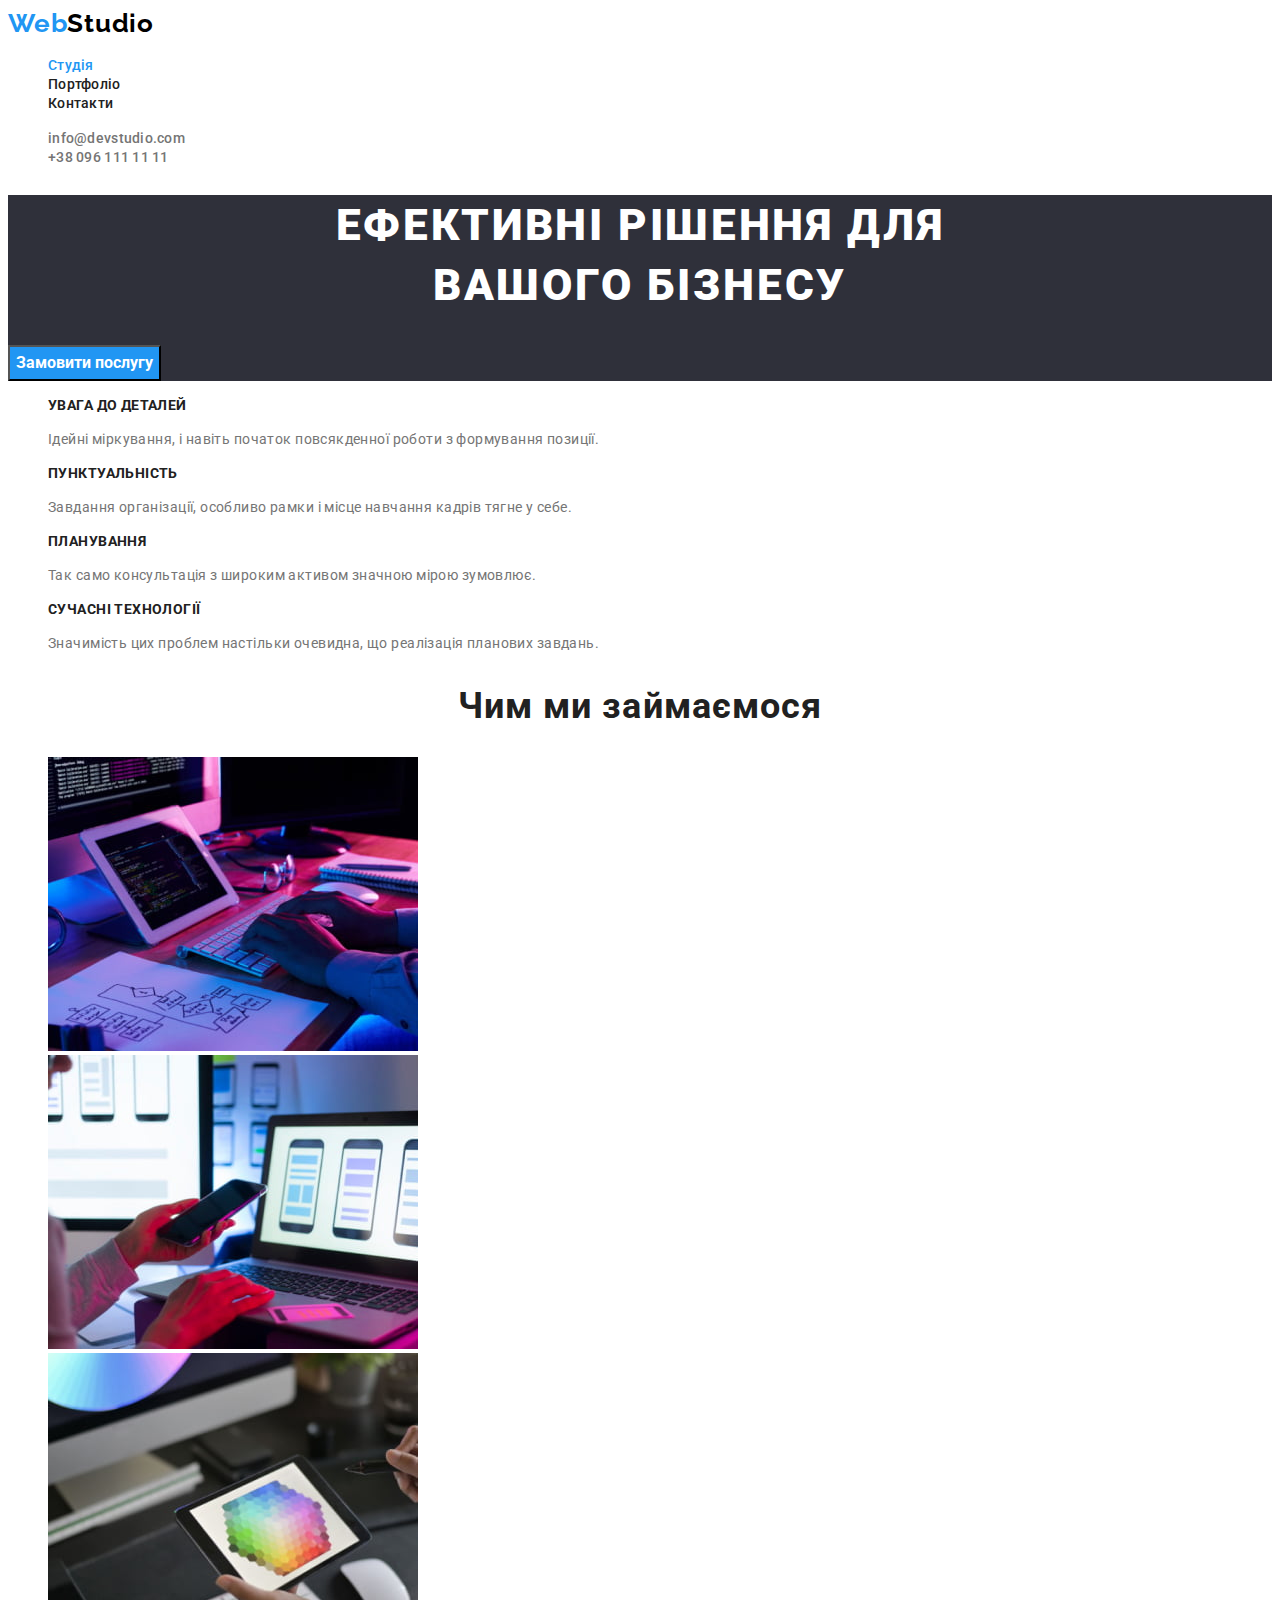
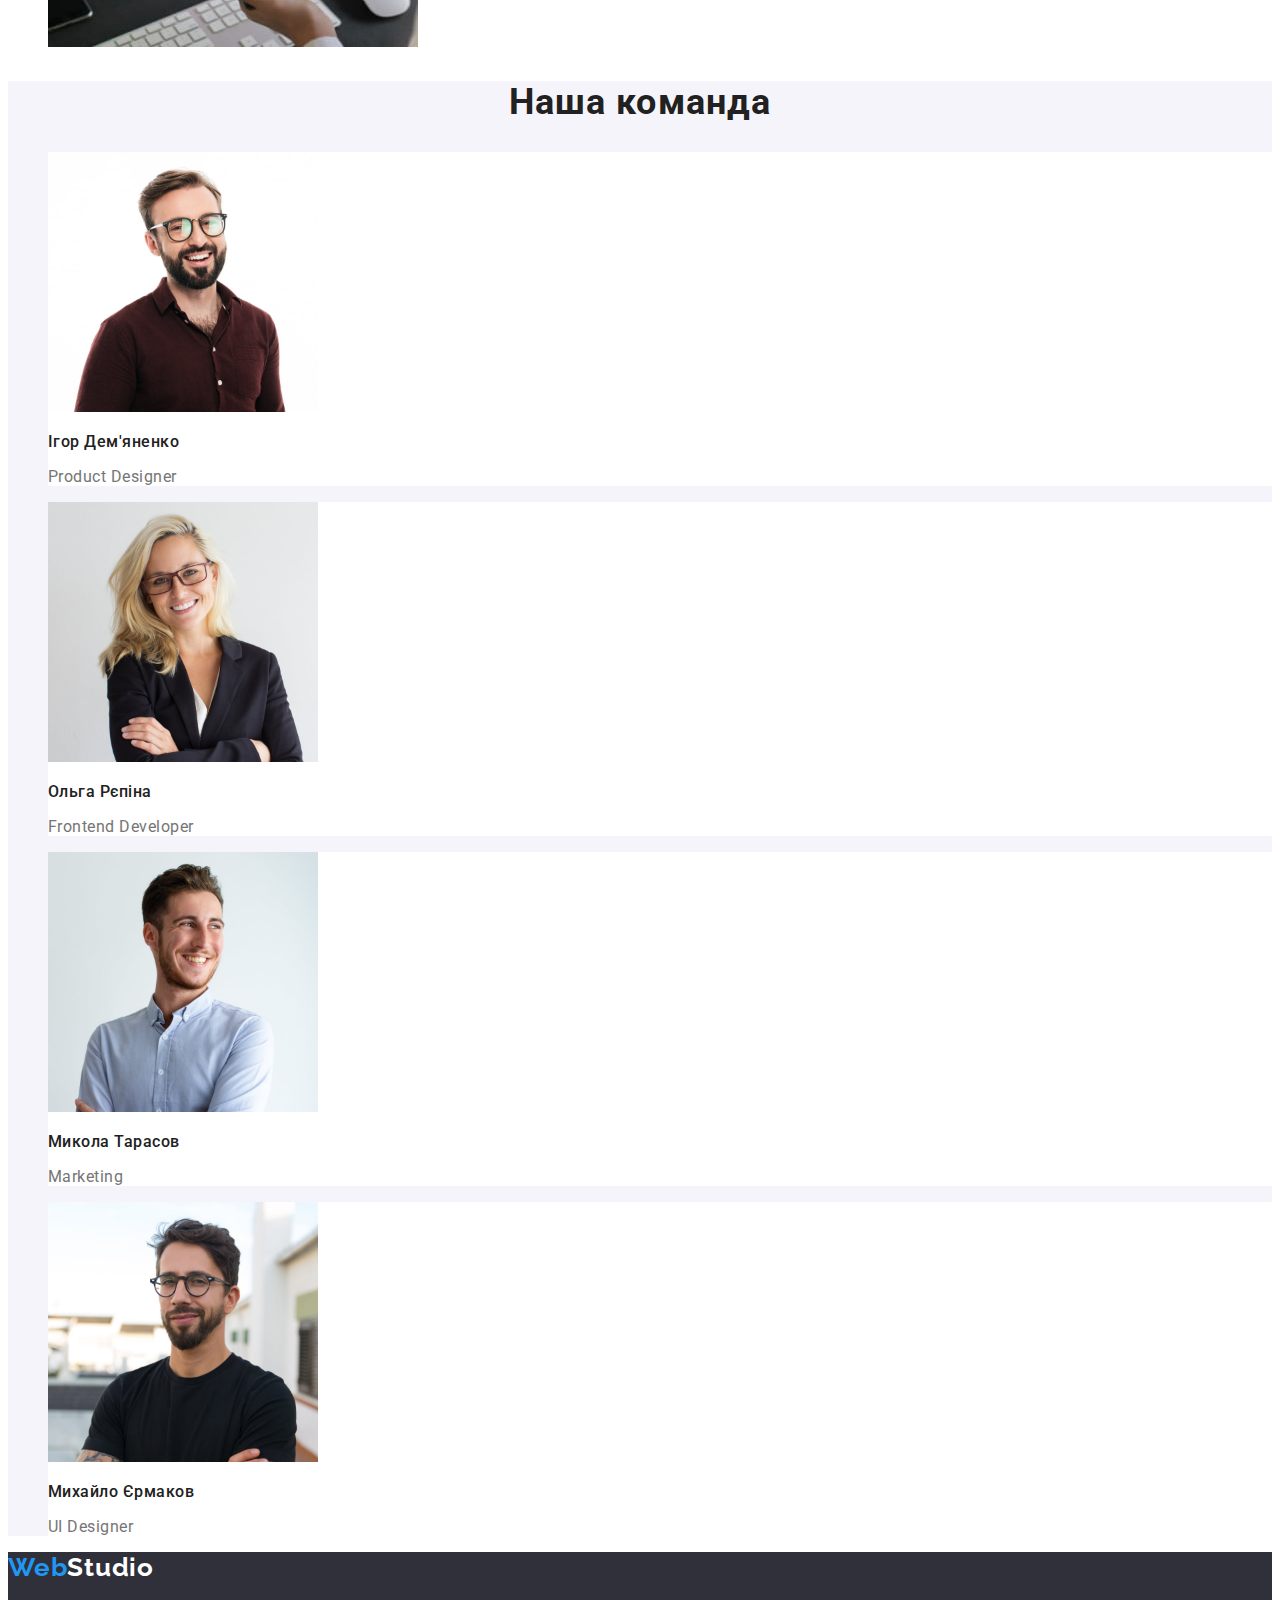
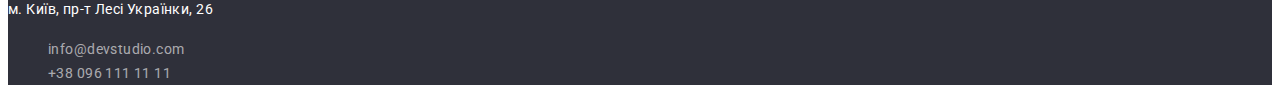
<file: index.html>
<!DOCTYPE html>
<html lang="uk">
  <head>
    <meta charset="UTF-8" />
    <meta http-equiv="X-UA-Compatible" content="IE=edge" />
    <meta name="viewport" content="width=device-width, initial-scale=1.0" />
    <title>Web Studio</title>
    <link rel="preconnect" href="https://fonts.googleapis.com" />
    <link rel="preconnect" href="https://fonts.gstatic.com" crossorigin />
    <link href="https://fonts.googleapis.com/css2?family=Raleway:wght@700&family=Roboto:wght@400;500;700;900&display=swap" rel="stylesheet" />
    <link rel="stylesheet" href="./css/styles.css">
  </head>
  <body>
    <!-- Header -->
    <header class="header">
      <nav class="nav">
        <a class="logo link" lang="en" href="./index.html"><span class="accent-blue">Web</span>Studio</a>
        <ul class="nav-list list">
          <li class="nav-item"><a class="nav-link link current" href="./index.html">Студія</a></li>
          <li class="nav-item"><a class="nav-link link" href="./portfolio.html">Портфоліо</a></li>
          <li class="nav-item"><a class="nav-link link" href="">Контакти</a></li>
        </ul>
      </nav>
      <ul class="contact-list list">
        <li class="contact-item"><a class="contact-link link" href="mailto:info@devstudio.com">info@devstudio.com</a></li>
        <li class="contact-item"><a class="contact-link link" href="tel:+380961111111">+38 096 111 11 11</a></li>
      </ul>
    </header>

    <main>
      <!-- Hero -->
      <section class="hero">
        <h1 class="hero-title">Ефективні рішення для <br> вашого бізнесу</h1>
        <button class="hero-btn" type="button">Замовити послугу</button>
      </section>

      <!-- Features -->
      <section class="features">
        <h2 class="visually-hidden">Особливості нашої роботи</h2>
        <ul class="features-list list">
          <li class="features-item">
            <h3 class="features-title">УВАГА ДО ДЕТАЛЕЙ</h3>
            <p class="features-text">Ідейні міркування, і навіть початок повсякденної роботи з формування позиції.</p>
          </li>
          <li class="features-item">
            <h3 class="features-title">ПУНКТУАЛЬНІСТЬ</h3>
            <p class="features-text">Завдання організації, особливо рамки і місце навчання кадрів тягне у себе.</p>
          </li>
          <li class="features-item">
            <h3 class="features-title">ПЛАНУВАННЯ</h3>
            <p class="features-text">Так само консультація з широким активом значною мірою зумовлює.</p>
          </li>
          <li class="features-item">
            <h3 class="features-title">СУЧАСНІ ТЕХНОЛОГІЇ</h3>
            <p class="features-text">Значимість цих проблем настільки очевидна, що реалізація планових завдань.</p>
          </li>
        </ul>
      </section>

      <!-- Our work -->
      <section class="work">
        <h2 class="work-title">Чим ми займаємося</h2>
        <ul class="work-list list">
          <li class="work-item"><img class="work-img" src="./images/studio/img.jpg" alt="Створюємо структуру вашого сайту" width="370" /></li>
          <li class="work-item"><img class="work-img" src="./images/studio/img2.jpg" alt="Адаптивна верстка під будь-який пристрій" width="370" /></li>
          <li class="work-item"><img class="work-img" src="./images/studio/img3.jpg" alt="Бездоганний дизайн" width="370" /></li>
        </ul>
      </section>

      <!-- Team -->
      <section class="team">
        <h2 class="team-title">Наша команда</h2>
        <ul class="team-list list">
          <li class="team-item">
            <img class="team-avatar" src="./images/studio/img4.jpg" alt="Хлопець у темно-червоній сорочці та окулярах" width="270" />
            <h3 class="team-name">Ігор Дем'яненко</h3>
            <p class="team-position" lang="en">Product Designer</p>
          </li>
          <li class="team-item">
            <img class="team-avatar" src="./images/studio/img5.jpg" alt="Білява дівчина в окулярах" width="270" />
            <h3 class="team-name">Ольга Рєпіна</h3>
            <p class="team-position" lang="en">Frontend Developer</p>
          </li>
          <li class="team-item">
            <img class="team-avatar" src="./images/studio/img6.jpg" alt="Хлопець у блакитній сорочці" width="270" />
            <h3 class="team-name">Микола Тарасов</h3>
            <p class="team-position" lang="en">Marketing</p>
          </li>
          <li class="team-item">
            <img class="team-avatar" src="./images/studio/img7.jpg" alt="Хлопець у чорній футболці та окулярах" width="270" />
            <h3 class="team-name">Михайло Єрмаков</h3>
            <p class="team-position" lang="en">UI Designer</p>
          </li>
        </ul>
      </section>
    </main>

    <!-- Footer -->
    <footer class="footer">
      <a class="logo link" lang="en" href="./index.html"><span class="accent-blue">Web</span><span class="accent-white">Studio</span> </a>
      <address>
        <p class="footer-text">м. Київ, пр-т Лесі Українки, 26 </p>
        <ul class="footer-list list">
          <li class="footer-item"><a class="footer-link link" href="mailto:info@devstudio.com">info@devstudio.com</a></li>
          <li class="footer-item"><a class="footer-link link" href="tel:+380961111111">+38 096 111 11 11</a></li>
        </ul>
      </address>
    </footer>
  </body>
</html>
</file>
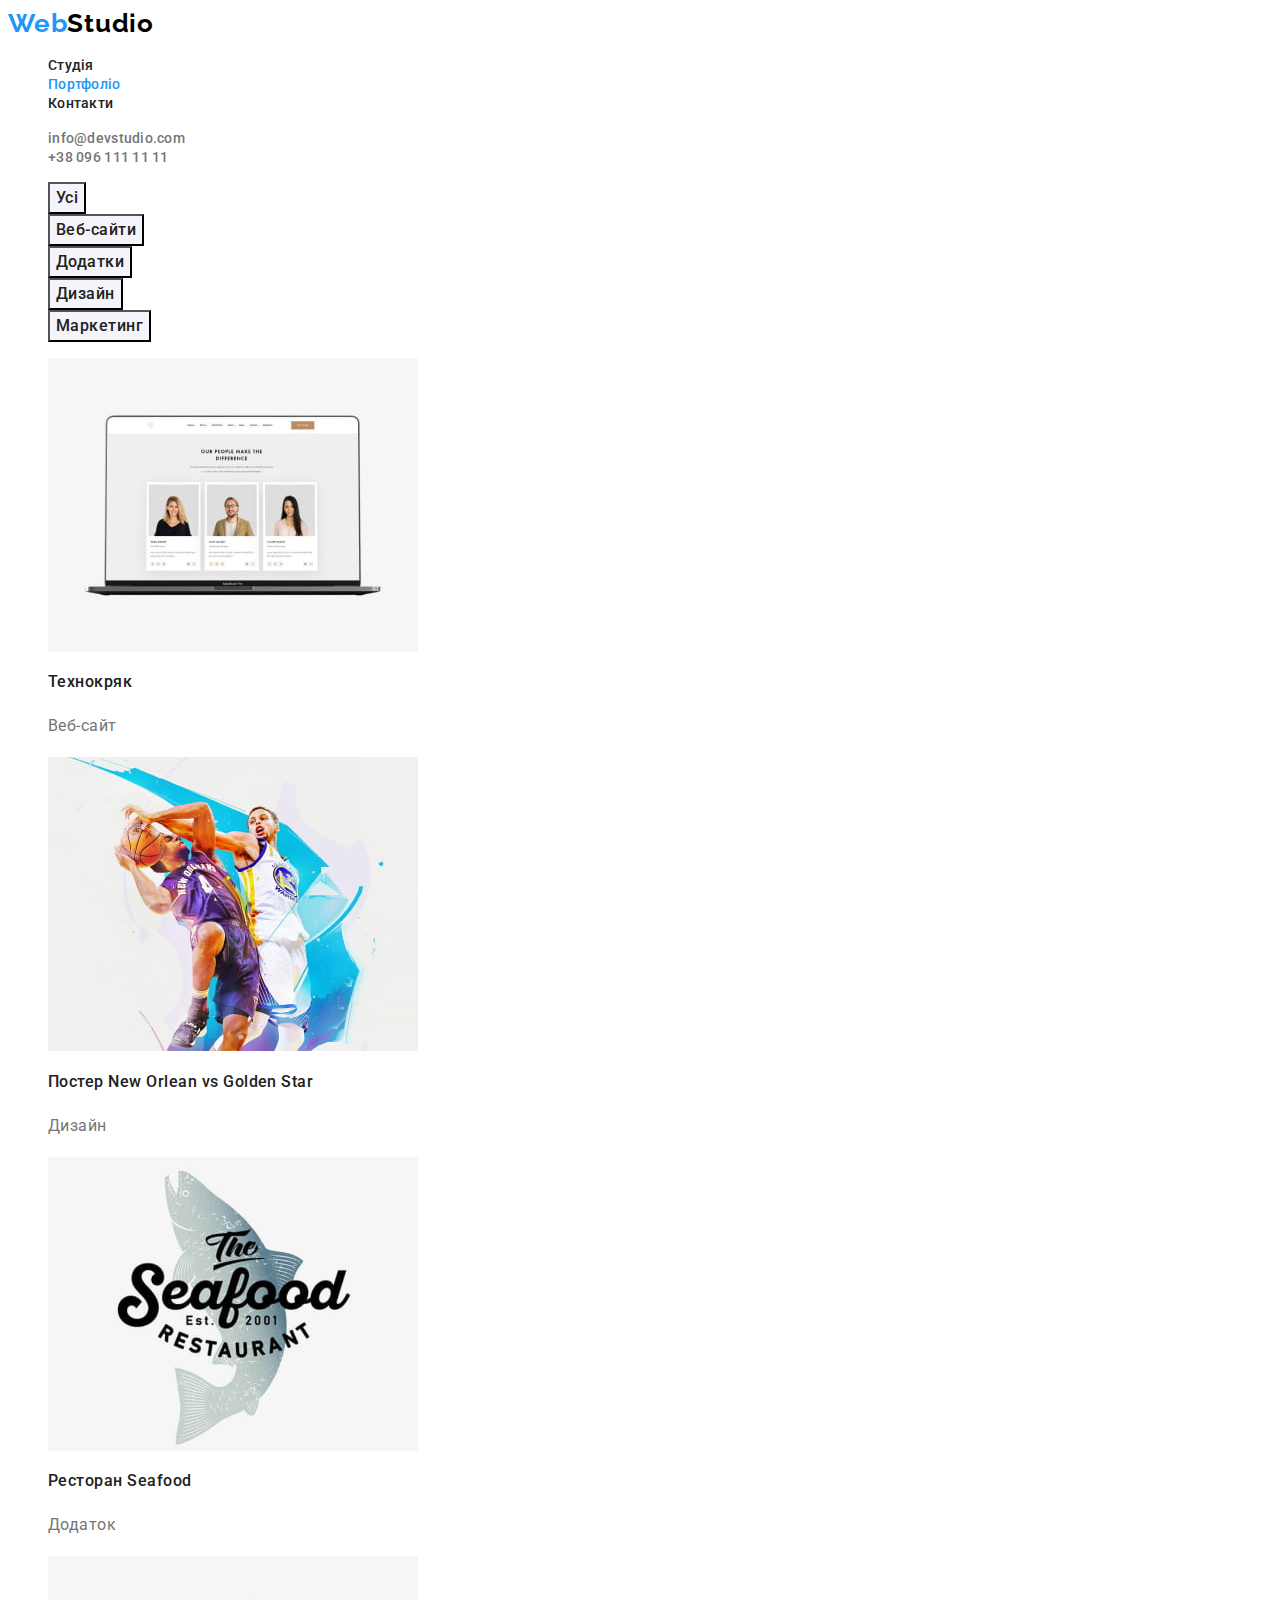
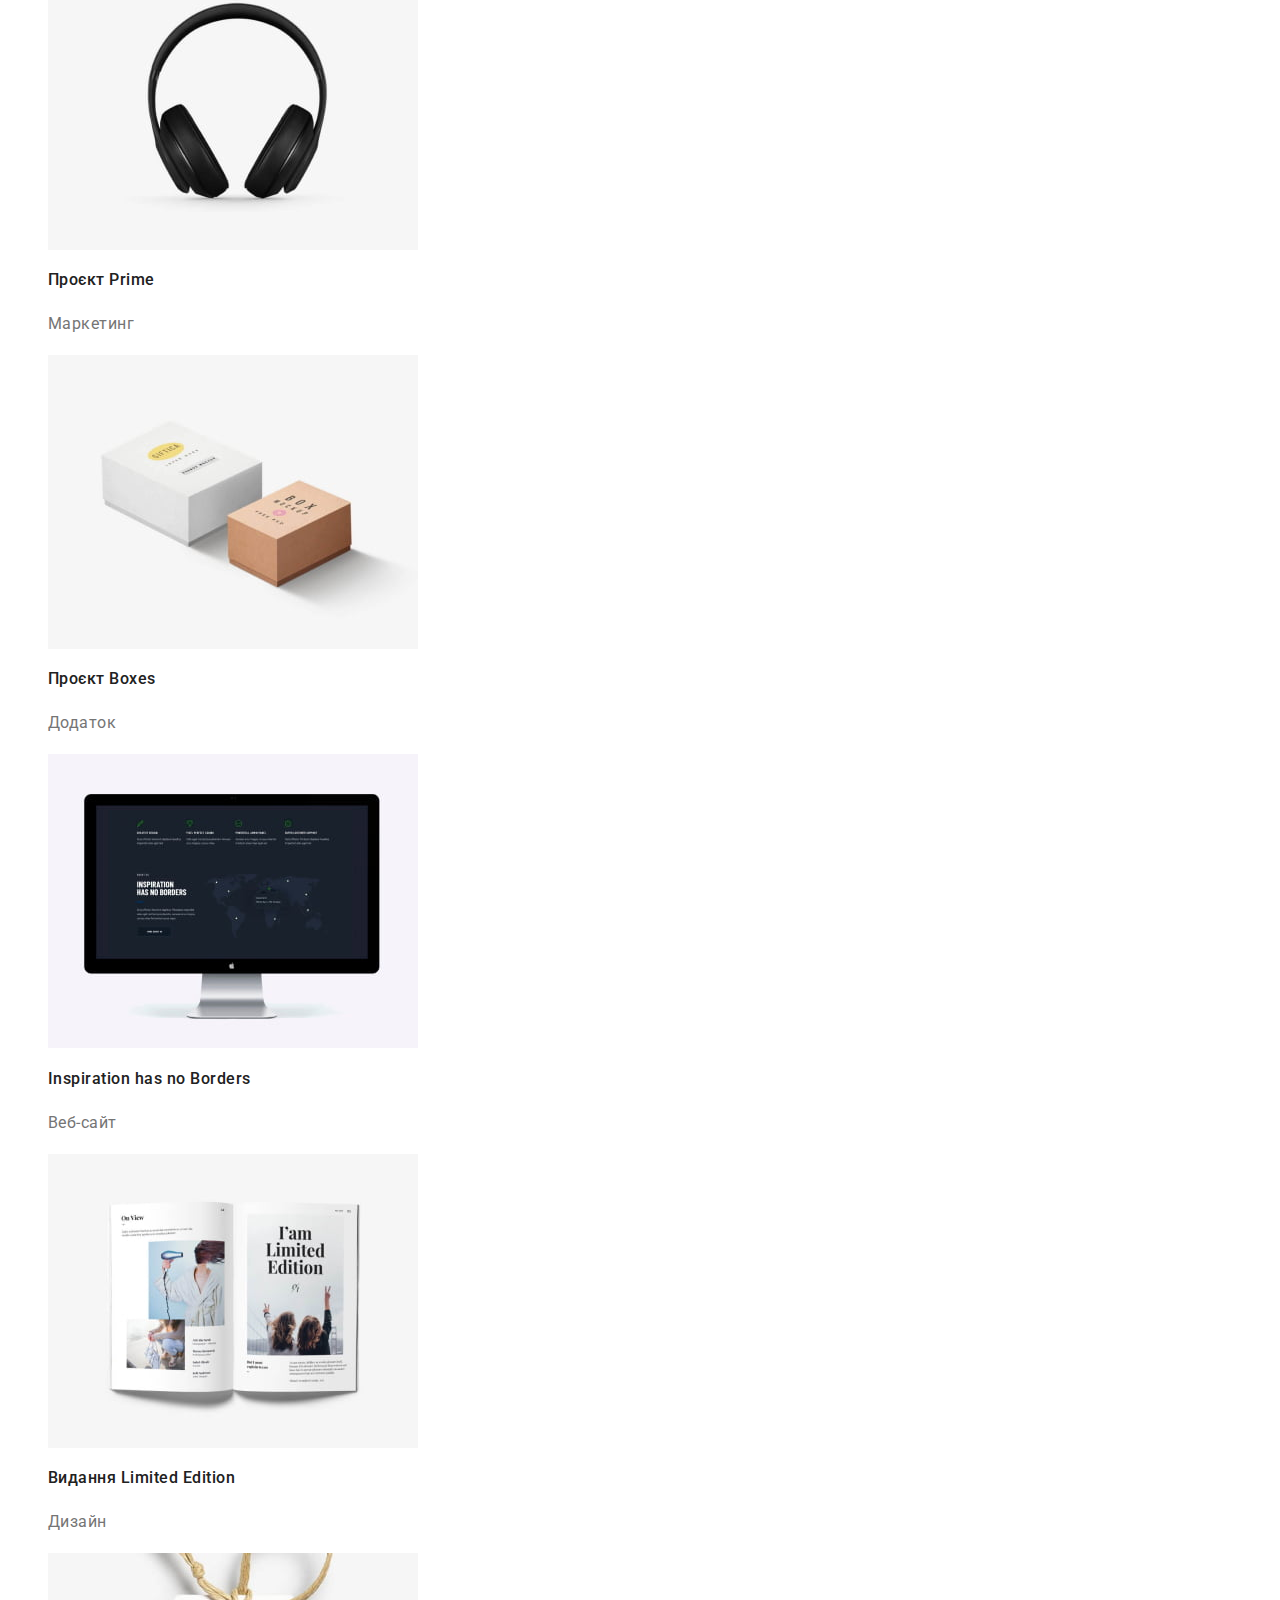
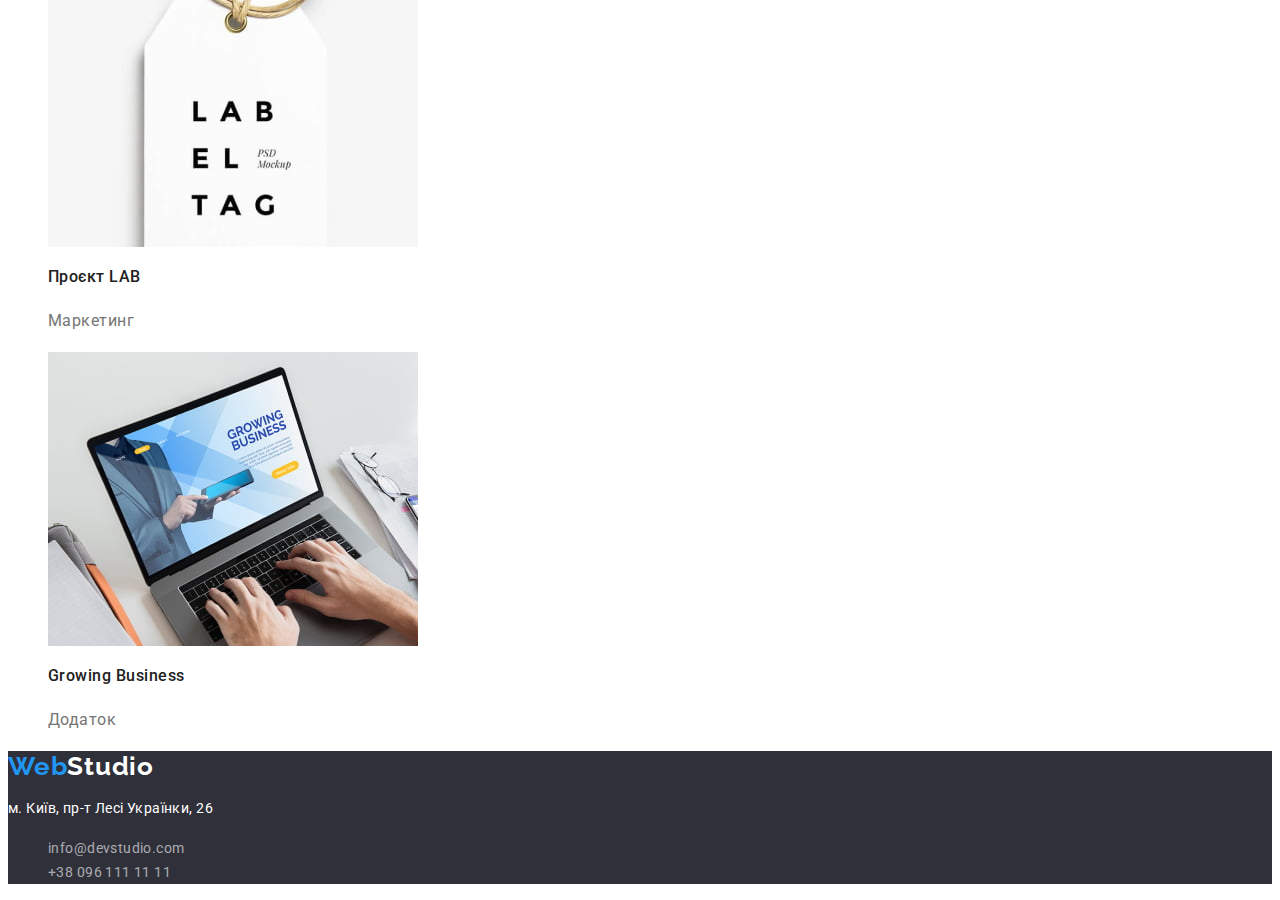
<file: portfolio.html>
<!DOCTYPE html>
<html lang="uk">
  <head>
    <meta charset="UTF-8" />
    <meta http-equiv="X-UA-Compatible" content="IE=edge" />
    <meta name="viewport" content="width=device-width, initial-scale=1.0" />
    <title>Web Studio Portfolio</title>
    <link rel="preconnect" href="https://fonts.googleapis.com" />
    <link rel="preconnect" href="https://fonts.gstatic.com" crossorigin />
    <link href="https://fonts.googleapis.com/css2?family=Raleway:wght@700&family=Roboto:wght@400;500;700;900&display=swap" rel="stylesheet" />
    <link rel="stylesheet" href="./css/styles.css" />
  </head>
  <body>
    <!-- Header -->
    <header class="header">
      <nav class="nav">
        <a class="logo link" lang="en" href="./index.html"><span class="accent-blue">Web</span>Studio</a>
        <ul class="nav-list list">
          <li class="nav-item"><a class="nav-link link" href="./index.html">Студія</a></li>
          <li class="nav-item"><a class="nav-link link current" href="./portfolio.html">Портфоліо</a></li>
          <li class="nav-item"><a class="nav-link link" href="">Контакти</a></li>
        </ul>
      </nav>
      <ul class="contact-list list">
        <li class="contact-item"><a class="contact-link link" href="mailto:info@devstudio.com">info@devstudio.com</a></li>
        <li class="contact-item"><a class="contact-link link" href="tel:+380961111111">+38 096 111 11 11</a></li>
      </ul>
    </header>

    <main>
      <!-- Portfolio -->
      <section class="portfolio">
        <h1 class="portfolio-title visually-hidden">Наші проекти</h1>
        <ul class="filter list">
          <li class="filter-item"><button class="filter-btn" type="button">Усі</button></li>
          <li class="filter-item"><button class="filter-btn" type="button">Веб-сайти</button></li>
          <li class="filter-item"><button class="filter-btn" type="button">Додатки</button></li>
          <li class="filter-item"><button class="filter-btn" type="button">Дизайн</button></li>
          <li class="filter-item"><button class="filter-btn" type="button">Маркетинг</button></li>
        </ul>
        <ul class="portfolio-list list">
          <li class="portfolio-item">
            <img class="portfolio-img" src="./images/portfolio/img.jpg" alt="Персональні картки трьох людин" width="370" height="294" />
            <h2 class="portfolio-subtitle">Технокряк</h2>
            <p class="portfolio-text">Веб-сайт</p>
          </li>
          <li class="portfolio-item">
            <img class="portfolio-img" src="./images/portfolio/img2.jpg" alt="Грають два баскетболісти" width="370" height="294" />
            <h2 class="portfolio-subtitle">Постер <span lang="en">New Orlean vs Golden Star</span> </h2>
            <p class="portfolio-text">Дизайн</p>
          </li>
          <li class="portfolio-item">
            <img class="portfolio-img" src="./images/portfolio/img3.jpg" alt="Назва ресторану на фоні риби" width="370" height="294" />
            <h2 class="portfolio-subtitle">Ресторан <span lang="en">Seafood</span> </h2>
            <p class="portfolio-text">Додаток</p>
          </li>
          <li class="portfolio-item">
            <img class="portfolio-img" src="./images/portfolio/img4.jpg" alt="Чорні навушники" width="370" height="294" />
            <h2 class="portfolio-subtitle">Проєкт <span lang="en">Prime</span></h2>
            <p class="portfolio-text">Маркетинг</p>
          </li>
          <li class="portfolio-item">
            <img class="portfolio-img" src="./images/portfolio/img5.jpg" alt="Біла та коричнева коробка" width="370" height="294" />
            <h2 class="portfolio-subtitle">Проєкт <span lang="en">Boxes</span></h2>
            <p class="portfolio-text">Додаток</p>
          </li>
          <li class="portfolio-item">
            <img class="portfolio-img" src="./images/portfolio/img6.jpg" alt="Моноблок айМак" width="370" height="294" />
            <h2 class="portfolio-subtitle"><span lang="en">Inspiration has no Borders</span></h2>
            <p class="portfolio-text">Веб-сайт</p>
          </li>
          <li class="portfolio-item">
            <img class="portfolio-img" src="./images/portfolio/img7.jpg" alt="Розкрита книга" width="370" height="294" />
            <h2 class="portfolio-subtitle">Видання <span lang="en">Limited Edition</span></h2>
            <p class="portfolio-text">Дизайн</p>
          </li>
          <li class="portfolio-item">
            <img class="portfolio-img" src="./images/portfolio/img8.jpg" alt="Біла етикетка" width="370" height="294" />
            <h2 class="portfolio-subtitle">Проєкт <span lang="en">LAB</span></h2>
            <p class="portfolio-text">Маркетинг</p>
          </li>
          <li class="portfolio-item">
            <img class="portfolio-img" src="./images/portfolio/img9.jpg" alt="Ноутбук" width="370" height="294" />
            <h2 class="portfolio-subtitle"><span lang="en">Growing Business</span></h2>
            <p class="portfolio-text">Додаток</p>
          </li>
        </ul>
      </section>
    </main>

    <!-- Footer -->
    <footer class="footer">
      <a class="logo link" lang="en" href="./index.html"><span class="accent-blue">Web</span><span class="accent-white">Studio</span> </a>
      <address>
        <p class="footer-text">м. Київ, пр-т Лесі Українки, 26 </p>
        <ul class="footer-list list">
          <li class="footer-item"><a class="footer-link link" href="mailto:info@devstudio.com">info@devstudio.com</a></li>
          <li class="footer-item"><a class="footer-link link" href="tel:+380961111111">+38 096 111 11 11</a></li>
        </ul>
      </address>
    </footer>
    
  </body>
</html>
</file>
<file: css/styles.css>
:root {
  /* Fonts */
  --main-font: Roboto, sans-serif;
  --secondary-font: Raleway, sans-serif;
  /* Text colors */
  --main-txt-cl: #212121;
  --secondary-txt-cl: #757575;

  --light-txt-cl: #ffffff;
  --light-txt-cl-60: rgba(255, 255, 255, 0.6);
  --accent-txt-cl: #2196f3;
  --logo-txt-cl: #000000;

  /* Background colors */
  --main-bg-cl: #ffffff;
  --light-bg-cl: #f5f4fa;
  --dark-bg-cl: #2f303a;
  --accent-bg-cl: #2196f3;
  --btn-accent-bg-cl: #188ce8;
  /* Others */
}

body {
  font-family: var(--main-font);
  color: var(--main-txt-cl);
  background-color: var(--main-bg-cl);
}

/* reset */
.link {
  text-decoration: none;
  color: currentColor;
}

.list {
  list-style: none;
}

/* Header */

.logo {
  font-family: var(--secondary-font);
  font-weight: 700;
  font-size: 26px;
  line-height: calc(31 / 26);
  letter-spacing: 0.03em;

  color: var(--logo-txt-cl);
}

.accent-blue {
  color: var(--accent-txt-cl);
}

.nav-link {
  font-weight: 500;
  font-size: 14px;
  line-height: calc(16 / 14);
  letter-spacing: 0.02em;
}

.current {
  color: var(--accent-txt-cl);
}

.contact-link {
  font-weight: 500;
  font-size: 14px;
  line-height: calc(16 / 14);
  letter-spacing: 0.02em;

  color: var(--secondary-txt-cl);
}

.nav-link:hover,
.nav-link:focus,
.contact-link:hover,
.contact-link:focus {
  color: var(--accent-txt-cl);
}

/* Hero */

.hero {
  background-color: var(--dark-bg-cl);
}

.hero-title {
  font-weight: 900;
  font-size: 44px;
  line-height: calc(60 / 44);
  text-align: center;
  letter-spacing: 0.06em;
  text-transform: uppercase;

  color: var(--light-txt-cl);
}

.hero-btn {
  font-family: inherit;
  font-weight: 700;
  font-size: 16px;
  line-height: calc(30 / 16);

  /* display: flex;
  align-items: center;
  text-align: center;
  letter-spacing: 0.06em; */

  color: var(--light-txt-cl);
  background-color: var(--accent-bg-cl);

  cursor: pointer;
}

.hero-btn:hover,
.hero-btn:focus {
  background-color: var(--btn-accent-bg-cl);
}

/* Features */

.features-title {
  font-size: 14px;
  line-height: calc(16 / 14);
  letter-spacing: 0.03em;
  text-transform: uppercase;
}

.features-text {
  font-size: 14px;
  line-height: calc(24 / 14);
  letter-spacing: 0.03em;

  color: var(--secondary-txt-cl);
}

/* Work and Team*/

.team {
  background-color: var(--light-bg-cl);
}
.team-item {
  background-color: var(--main-bg-cl);
}

.work-title,
.team-title {
  font-size: 36px;
  line-height: calc(42 / 36);
  text-align: center;
  letter-spacing: 0.03em;
}

.team-name {
  font-weight: 500;
  font-size: 16px;
  line-height: calc(19 / 16);
  /* text-align: center; */
  letter-spacing: 0.03em;
}

.team-position {
  font-size: 16px;
  line-height: calc(19 / 16);
  /* text-align: center; */
  letter-spacing: 0.03em;

  color: var(--secondary-txt-cl);
}

/* Footer */

.footer {
  background-color: var(--dark-bg-cl);
}

.accent-white {
  color: var(--light-txt-cl);
}

.footer-text {
  font-style: normal;
  font-size: 14px;
  line-height: calc(24 / 14);
  letter-spacing: 0.03em;

  color: var(--light-txt-cl);
}

.footer-link {
  font-style: normal;
  font-size: 14px;
  line-height: calc(24 / 14);
  letter-spacing: 0.03em;

  color: var(--light-txt-cl-60);
}

.footer-link:hover,
.footer-link:focus {
  color: var(--accent-txt-cl);
}

/* Portfolio */

.filter-btn {
  font-family: inherit;
  font-weight: 500;
  font-size: 16px;
  line-height: calc(26 / 16);
  text-align: center;
  letter-spacing: 0.03em;

  color: var(--main-txt-cl);
  background-color: var(--light-bg-cl);
 
   cursor: pointer;
}

.filter-btn:hover,
.filter-btn:focus {
  color: var(--light-txt-cl);
  background-color: var(--accent-bg-cl);
}

.portfolio-subtitle {
  font-weight: 500;
  font-size: 16px;
  line-height: calc(26 / 16);
  /* text-align: center; */
  letter-spacing: 0.03em;
}

.portfolio-text {
  font-size: 16px;
  line-height: calc(30 / 16);
  letter-spacing: 0.03em;

  color: var(--secondary-txt-cl);
}

.visually-hidden {
  position: absolute;
  width: 1px;
  height: 1px;
  margin: -1px;
  border: 0;
  padding: 0;
  
  white-space: nowrap;
  clip-path: inset(100%);
  clip: rect(0 0 0 0);
  overflow: hidden;
}
</file>
